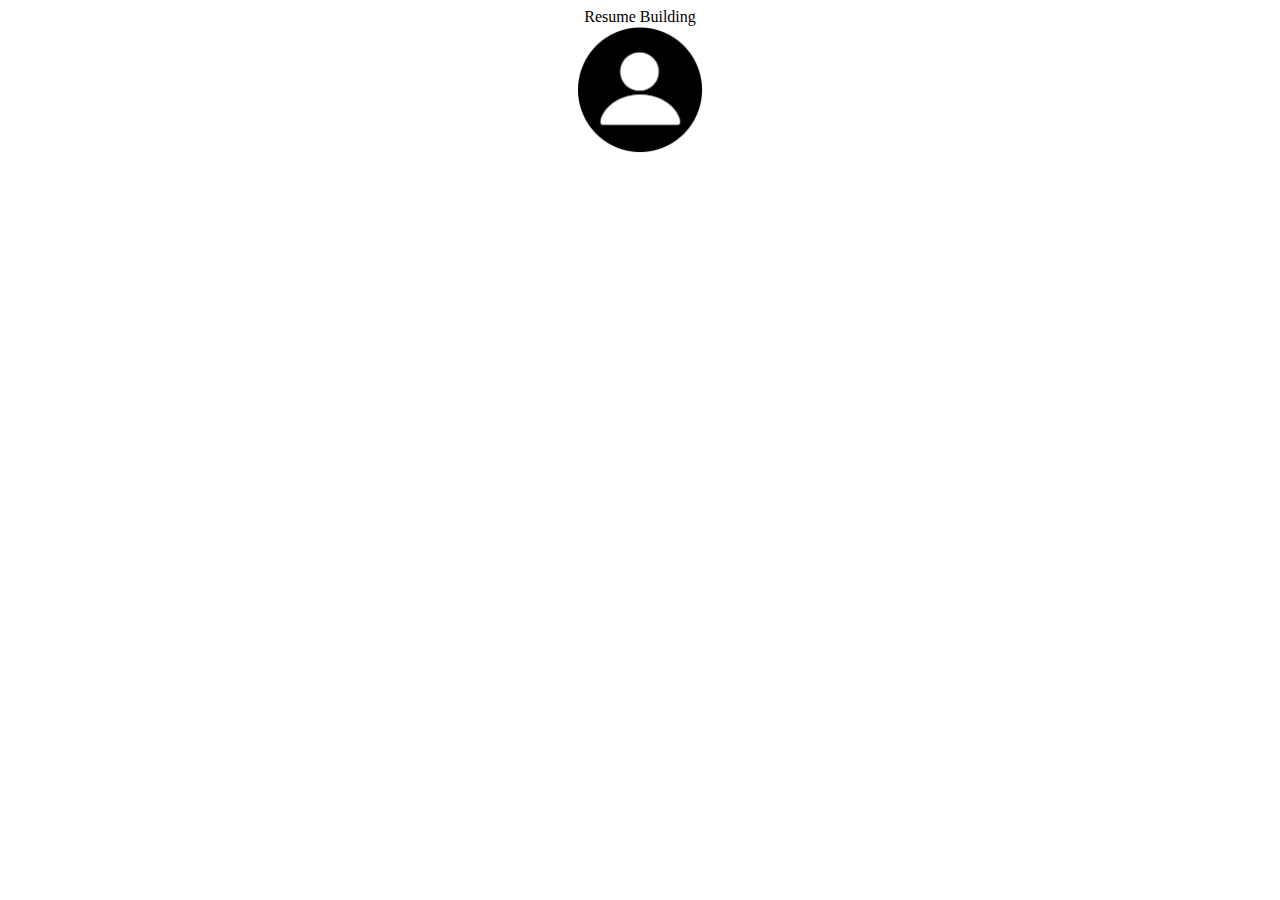
<file: index.html>
<!DOCTYPE html>
<html lang="en" dir="ltr">
  <head>
    <meta charset="utf-8">
    <link rel="stylesheet" href="style.css">
    <title>Resume Building</title>
  </head>
  <body>
    <center><header>
      Resume Building
    </header></center>
    <a href="form.html"><img src="pic.jpg" alt="add"></a>
    <div class="parent">

    </div>

  </body>
</html>
<script type="text/javascript"src="main.js">
if('serviceWorker' in navigator){
  navigator.serviceWorker.register('sworker.js')
  .then((register)=>{
  register.addEventListener('update found',()=>{
    var installingsw = register.installing;
    console.log("serviceWorker is installing",installingsw);
  });
});
.catch((e)=>{
  console.log("error"+e);
})
}
else{
  console.log("browser not supported serviceWorker")
}
</script>
</file>
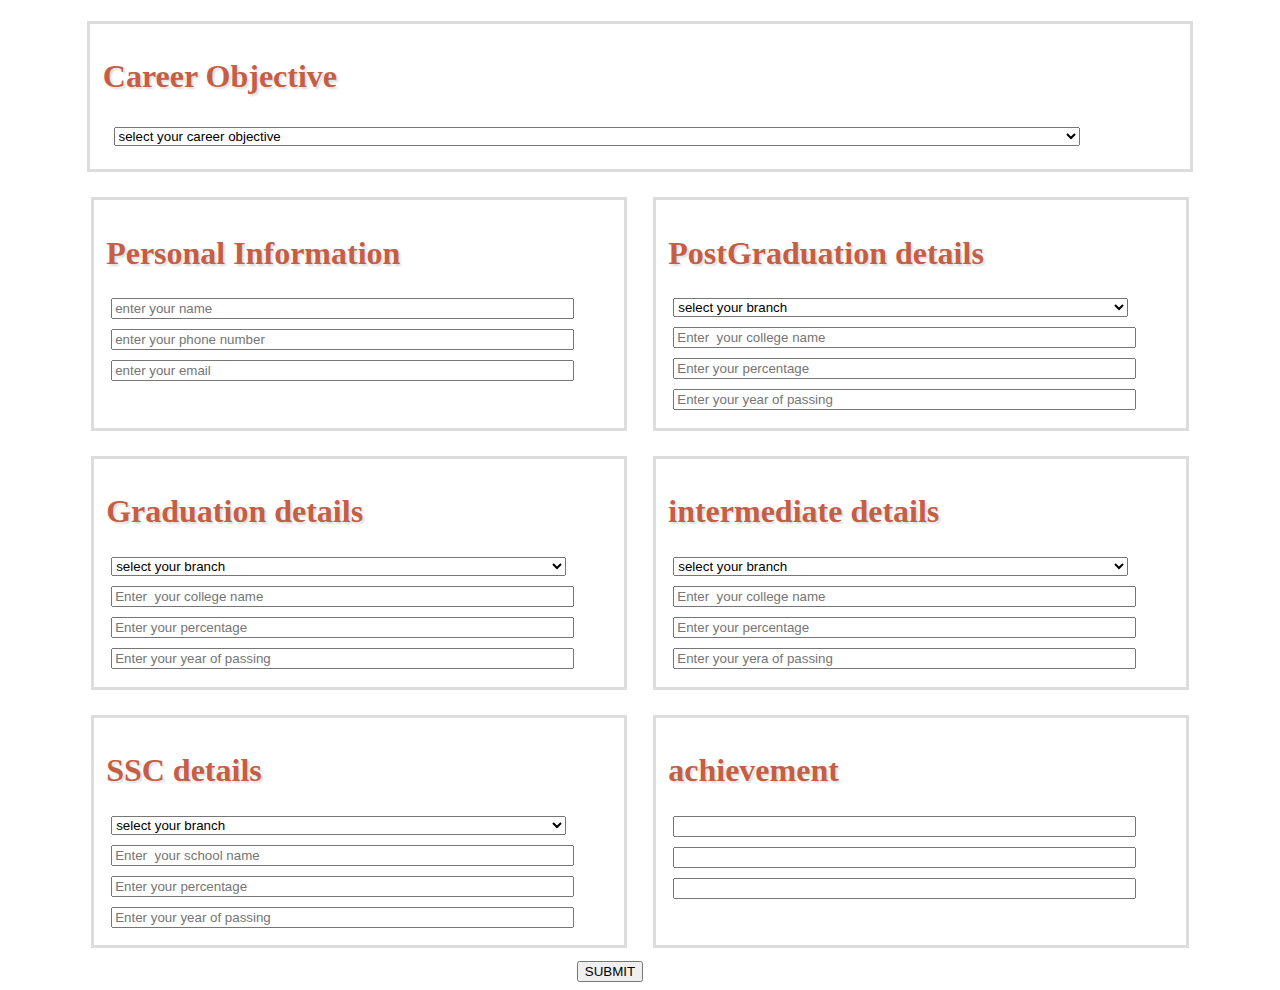
<file: form.html>
<!DOCTYPE html>
<html lang="en" dir="ltr">
  <head>
    <meta charset="utf-8">
    <meta name="viewport" content="width=device-width,initial-scale=1.0">
    <title> form for resume</title>
   <link rel="stylesheet" href="style.css">
  </head>
  <body>
    <div class="mainDiv">
      <!-- career objectivr div -->
<div class="subDiv">
  <h1>Career Objective</h1>
  <select id="career" name="career">
    <option> select your career objective</option>
    <option> to utilize my knowledge for growth of organization</option>
    <option>To secure a challenging position in a reputable company</option>
      </select>
</div>
    <!-- personal information -->
    <div class="subDiv1">
      <h1>Personal Information</h1>
      <input type="text" name="name" id="name" placeholder="enter your name">
      <input type="number" name="phone" id="phone"placeholder="enter your phone number">
      <input type="text" name="email" id="email"placeholder="enter your email">
      </div>
      <!-- educational details -->
      <div class="subDiv1">
        <h1>PostGraduation details</h1>
        <label for="pgbranch">
          <select id="pgbranch" name="pgbranch">
            <option>select your branch</option>
            <option>MCA</option>
            <option>MBA</option>
            <option>MSC</option>
            <option>MTECH</option>
          </select>
        </label>
        <label for="pginst">
<input type="text" name="pginst" id="pginst" placeholder="Enter  your college name ">
        </label>
        <label for="pgper">
          <input type="text"name="pgper" id="pgper"placeholder="Enter your percentage">
        </label>
        <label for="pgyop">
          <input type="text" name="pgyop" id="pgyop"placeholder="Enter your year of passing">
        </label>
        </div>
        <!-- graduation details -->
        <div class="subDiv1">
          <h1>Graduation details</h1>
          <label for="gbranch">
            <select id="gbranch" name="gbranch">
              <option>select your branch</option>
1              <option>BSC</option>
              <option>BCOM</option>
              <option>BCCA</option>
              <option>BBA</option>
            </select>
          </label>
          <label for="ginst">
  <input type="text" name="ginst" id="ginst" placeholder="Enter  your college name">
          </label>
          <label for="gper">
            <input type="text"name="gper" id="gper"placeholder="Enter your percentage">
          </label>
          <label for="gyop">
            <input type="text" name="gyop" id="gyop"placeholder="Enter your year of passing">
          </label>
          </div>
        <!-- intermediate details -->
        <div class="subDiv1">
            <h1>intermediate details</h1>
          <label for="intermediatebranch">
            <select id="intermediatebranch" name="intermediatebranch">
              <option>select your branch</option>
              <option>MPC</option>
              <option>BIPC</option>
              <option>CEC</option>
              <option>HEC</option>
              </select>
              </label>
              <label for="intermediateinst">
      <input type="text" name="intermediateinst" id="intermediateinst" placeholder="Enter  your college name ">
              </label>
              <label for="intermediateper">
                <input type="text"name="intermediateper" id="intermediateper"placeholder="Enter your percentage ">
              </label>
              <label for="intermediateyop">
                <input type="text" name="intermediateyop" id="intermediateyop"placeholder="Enter your yera of passing">
              </label>
              </div>
              <!-- SSC details -->
              <div class="subDiv1">
                  <h1>SSC details</h1>
                <label for="SSCdetails">
                  <select id="SSCbranch" name="SSCbranch">
                    <option>select your branch</option>
                    <option>ssc</option>
                    </select>
                    </label>
                    <label for="SSCdetails">
            <input type="text" name="SSCinst" id="SSCinst" placeholder="Enter  your school name ">
                    </label>
                    <label for="SSCper">
                      <input type="text"name="SSCper" id="SSCper"placeholder="Enter your percentage ">
                    </label>
                    <label for="SSCyop">
                      <input type="text" name="SSCyop" id="SSCyop"placeholder="Enter your year of passing">
                    </label>
                    </div>
                    <!-- achievements -->
                    <div class="subDiv1">
                      <h1>achievement</h1>
                      <label for="ache">
                        <input type="text" name="ache" id="ache">
                      </label>
                      <label for="ache1">
                        <input type="text" name="ache1" id="ache1">
                      </label>
                      <label for="ache2">
                        <input type="text" name="ache2" id="ache2">
                      </label>
                    </div>
                    </div>
          <button type="button" name="button" onclick="submit()"> SUBMIT</button>

  </body>
</html>

<!-- javascript -->
<script type="text/javascript">
  function submit() {

    var career=document.getElementById('career').value;

    var name=document.getElementById("name").value;
    var phone=document.getElementById("phone").value;
    var email=document.getElementById("email").value;


    var pgbranch=document.getElementById('pgbranch').value;
     var pginst=document.getElementById('pginst').value;
     var pgper=document.getElementById('pgper').value;
     var pgyop=document.getElementById('pgyop').value;



     var gbranch=document.getElementById('gbranch').value;
      var ginst=document.getElementById('ginst').value;
      var gper=document.getElementById('gper').value;
      var gyop=document.getElementById('gyop').value;


      var intermediatebranch=document.getElementById('intermediatebranch').value;
       var intermediateinst=document.getElementById('intermediateinst').value;
       var intermediateper=document.getElementById('intermediateper').value;
       var intermediateyop=document.getElementById('intermediateyop').value;

       var SSCbranch=document.getElementById('SSCbranch').value;
        var SSCinst=document.getElementById('SSCinst').value;
        var SSCper=document.getElementById('SSCper').value;
        var SSCyop=document.getElementById('SSCyop').value;

        var ache = document.getElementById('ache').value;
        var ache1 = document.getElementById('ache1').value;
        var ache2 = document.getElementById('ache2').value;

        var sietk;
        var result;
        var store;
        var tx;

var indexedDB = window.indexedDB|| window.mozIndexedDB|| window.webkitIndexedDB|| window.msIndexedDB;
// dbcreation
sietk = indexedDB.open("mydb",1);
sietk.onerror = function(e){
  console.log("error"+e);
}
sietk.onupgradeneeded=function(e){
  result=e.target.result;
  store=result.createObjectStore("resume",{keyPath:"name"});
}
sietk.onsuccess=function(e){
  result=e.target.result;
  tx=result.transaction("resume",'readwrite');
  store=tx.objectStore("resume");
  store.put({
    career:career,
    name:name,
    phone:phone,
    email:email,
    education:[
    {
      course:pgbranch,
      institute:pginst,
      percentage:pgper,
      yearofpassing:pgyop
    },
    {
      course:gbranch,
      institute:ginst,
      percentage:gper,
      yearofpassing:gyop
    },
    {
      course:intermediatebranch,
      institute:intermediateinst,
      percentage:intermediateper,
      yearofpassing:intermediateyop
    },
    {
      course:SSCbranch,
      institute:SSCinst,
      percentage:SSCper,
      yearofpassing:SSCyop
    }
  ],
  achievements:[
    {
      achieve : ache
    },
    {
      achieve : ache1
    },
    {
      achieve : ache2
    }
  ]
  })
  window.alert("data submitted");
  window.open("index.html");


}
}
</script>
</file>
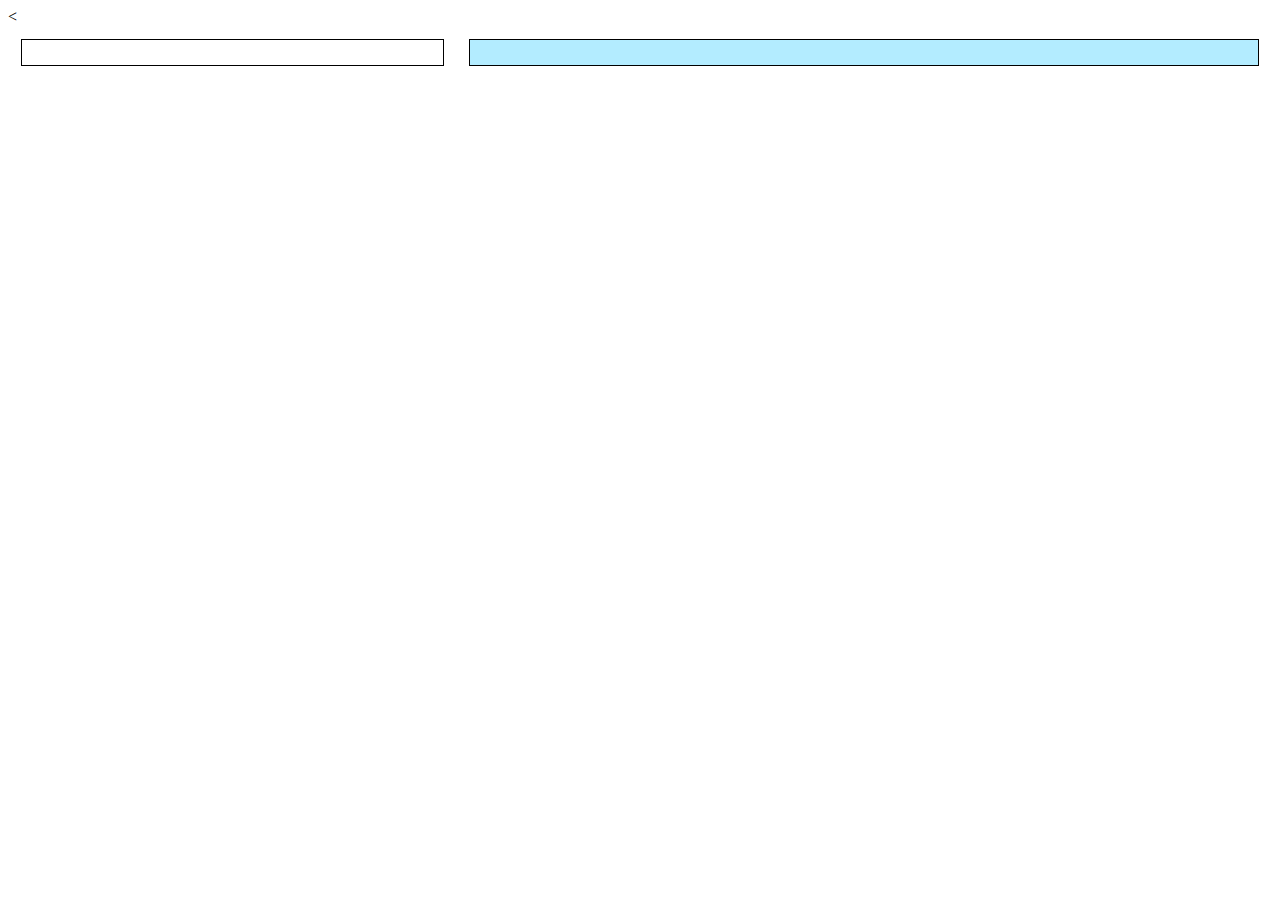
<file: resume.html>
<!DOCTYPE html>
<html lang="en" dir="ltr">
  <head>
    <meta charset="utf-8">
    <<link rel="stylesheet" href="style.css">
    <title>Resume</title>
  </head>
  <body>
    <div class="main">
      <div class="left">

      </div>
      <div class="right">

      </div>
    </div>

  </body>
</html>
<script type="text/javascript">
var userdata = window.location.search.substring(1).split('&');
for (var i = 0; i < userdata.length; i++) {
     var d=userdata[i].split('=');
    console.log(d);
}
// indexedDb
  var sietk;
  var result;
  var store;
  var tx;

  var indexedDB = window.indexedDB|| window.mozIndexedDB|| window.webkitIndexedDB|| window.msIndexedDB;
  // dbcreation
  sietk = indexedDB.open("mydb",1);
  sietk.onerror = function(e){
  console.log("error"+e);
  }
  sietk.onupgradeneeded=function(e){
  result=e.target.result;
  store=result.createObjectStore("resume",{keyPath:"name"});
  }
  sietk.onsuccess = function(e){
    result = e.target.result;
    tx = result.transaction("resume",'readwrite')
    store=tx.objectStore("resume");
    // getting data by using get() method
    var uinfo = store.get(d[1]);
    uinfo.onsuccess = (e)=>{
      var endresult = e.target.result;
      console.log(endresult);
// functions callback
      personaldata(endresult);
      education(endresult.education);
      achieve(endresult.achievements);
    }

var left = document.querySelector('.left');
var right = document.querySelector('.right');
  function personaldata(MCA){
    var image = document.createElement("img");
    image.src="profile.jpg";
    image.alt=MCA.name;
    left.append(image);

    var name=document.createElement("h1");
     name.textContent = MCA.name;
     left.append(name);

      var phone = document.createElement("h1");
      phone.textContent = MCA.phone;
      left.append(phone);

      var email = document.createElement("h1");
      email.textContent = MCA.email;
      left.append(email);

      var heading = document.createElement("h2");
      heading.textContent = "Career Objective";
      right.append(heading);
      right.append(document.createElement("hr"));
      var carr = document.createElement('p');
      carr.textContent=MCA.career;
      right.append(carr);
  }
function education(CSE){

    var heading = document.createElement('h2');
    heading.textContent = "EducationalDetails";
    right.append(heading);
    right.append(document.createElement("hr"));

  var ul= document.createElement("ul");
  right.append(ul);
  for (var i in CSE ){
    var course = document.createElement("li")
    course.textContent = CSE[i].course;
    ul.append(course);

    var institute = document.createElement("p")
    institute.textContent = CSE[i].institute;
    ul.append(institute);

    var percentage = document.createElement("p")
    percentage.textContent = CSE[i].percentage;
    ul.append(percentage);

    var yearofpassing = document.createElement("p")
    yearofpassing.textContent = CSE[i].yearofpassing;
    ul.append(yearofpassing);
  }
}

  // reg achievements
function achieve(Gayathri){
  var heading = document.createElement("h2");
  heading.textContent = "Achievements";
  right.append(heading);
  right.append(document.createElement("hr"));
  var ul = document.createElement("ul");
  right.append(ul)
for (var i in Gayathri) {
  var ach = document.createElement("li");
  ach.textContent = Gayathri[i].achieve;
  ul.append(ach);
}
}



}
</script>
</file>
<file: style.css>
.mainDiv{
  display:flex;
  flex-wrap:wrap;
  justify-content:center;
}
.subDiv{
  width: 85%;
  padding:1%;
  margin:1%;
  border:3px solid #ddd;

}
.subDiv1{
  width: 40%;
  padding: 1%;
  margin: 1%;
  border:3px solid #ddd;
}
input,select{
  width:90%;
  margin:1%;
}
.subDiv h1{
  color: #c45e45;
  text-shadow: 2px 2px 2px #ddd;
}
.subDiv1 h1{
  color: #c45e45;
  text-shadow: 2px 2px 2px #ddd;
}
button{
  margin-left: 45%;
}
h2{
  text-align: center;
  color:purple;
  text-shadow: 2px 2px 2px #ddd;
}
img{
  width:10%;
  height:10%;
  margin:0 auto;
}
a img{
  margin-left: 45%;
}
.parent{
  display:flex;
  flex-wrap: wrap;
  justify-content: center;
}
.child{
  width: 30%;
  border: 1px solid #c45e45;
  box-shadow: 3px 3px 3px #ddd;
  padding:1%;
  margin: 1%;
  text-align: center;
}
.main{
  display: flex;
  flex-wrap: wrap;
}
.left{
  flex: 1%;
border: 1px solid #000;
padding: 1%;
margin: 1%;
}
.right{
  background-color: #b3ecff;
  flex: 30%;
  border: 1px solid #000;
  padding: 1%;
  margin: 1%;
}
</file>
